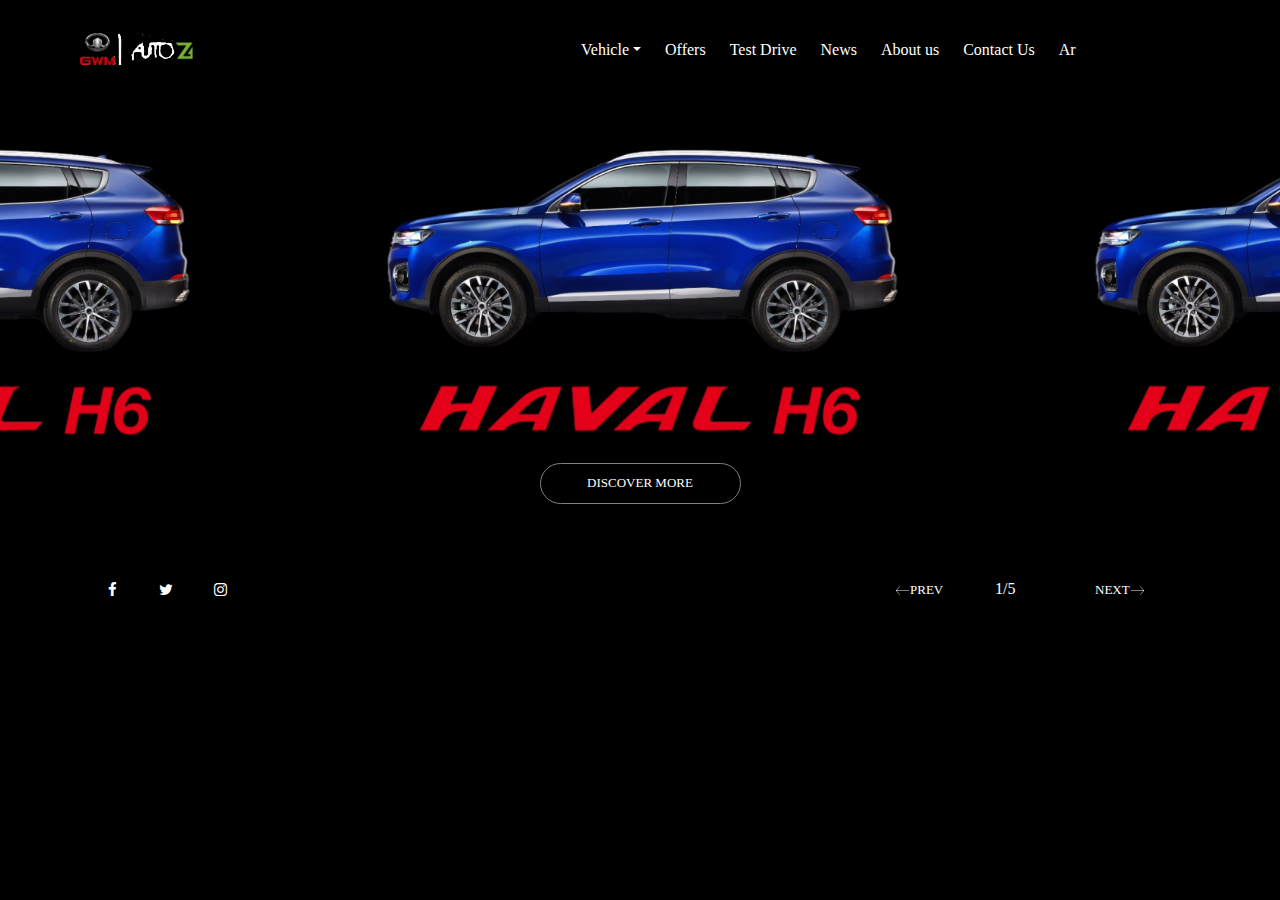
<file: index.html>
<!DOCTYPE html>
<html lang="en">

<head>
    <meta charset="utf-8">
    <meta name="viewport" content="width=device-width, initial-scale=1, shrink-to-fit=no">
    <title>Cars</title>
    <!-- Css Links -->
    <link rel="stylesheet" href="https://cdnjs.cloudflare.com/ajax/libs/font-awesome/4.7.0/css/font-awesome.min.css">
    <link href="css/bootstrap.css" rel="stylesheet">
    <link href="css/swiper.css" rel="stylesheet">
    <link href="css/styles.css" rel="stylesheet">
</head>

<body>
    <!-- Navbar -->
    <nav class="navbar navbar-expand-md navbar-dark navbar-custom fixed-top">
        <a class="navbar-brand logo-image" href="index.html"><img src="images/logo.png" alt="alternative"></a>

        <!-- Mobile Menu Toggle Button -->
        <button class="navbar-toggler" type="button" data-toggle="collapse" data-target="#navbarsExampleDefault"
            aria-expanded="false" aria-label="Toggle navigation">
            <span class="navbar-toggler-awesome fa fa-bars"></span>
            <span class="navbar-toggler-awesome fa fa-times"></span>
        </button>

        <div class="collapse navbar-collapse flex-container" id="navbarsExampleDefault">
            <div class="flex-left"><button class="arabic-btn mobileshown">Ar</button></div>
            <div id="nav-links" class="flex-right">
                <ul class="navbar-nav ml-auto">
                    <!-- Dropdown Menu -->
                    <li class="nav-item dropdown">
                        <a class="nav-link dropdown-toggle page-scroll" href="#" id="navbarDropdown" role="button"
                            aria-haspopup="true" aria-expanded="false">Vehicle</a>
                        <div class="dropdown-menu" aria-labelledby="navbarDropdown">
                            <div class="mobileshown dropdown-content">
                                <div>
                                    <a class="dropdown-item" href="#">Haval H6</a>
                                </div>
                                <div>
                                    <a class="dropdown-item" href="#">Haval H6</a>
                                </div>
                                <div>
                                    <a class="dropdown-item" href="#">Haval H6</a>
                                </div>
                            </div>
                            <div class="row mobilehidden">
                                <div class="column">
                                    <a class="dropdown-item" href="#"><img class="drpdownimg"
                                            src="images/bluecar_nobackground.png" alt=""></a>
                                    <a class="dropdown-item" href="#"><img class="drpdownimg" src="images/carname.png"
                                            alt=""></a>
                                </div>
                                <div class="column">
                                    <a class="dropdown-item" href="#"><img class="drpdownimg"
                                            src="images/bluecar_nobackground.png" alt=""></a>
                                    <a class="dropdown-item" href="#"><img class="drpdownimg" src="images/carname.png"
                                            alt=""></a>
                                </div>
                                <div class="column">
                                    <a class="dropdown-item" href="#"><img class="drpdownimg"
                                            src="images/bluecar_nobackground.png" alt=""></a>
                                    <a class="dropdown-item" href="#"><img class="drpdownimg" src="images/carname.png"
                                            alt=""></a>
                                </div>
                            </div>
                        </div>
                    </li>
                    <li class="nav-item">
                        <a class="nav-link" href="#">Offers</a>
                    </li>
                    <li class="nav-item">
                        <a class="nav-link" href="#">Test Drive</a>
                    </li>
                    <li class="nav-item">
                        <a class="nav-link" href="#">News</a>
                    </li>
                    <li class="nav-item">
                        <a class="nav-link" href="#">About us</a>
                    </li>
                    <li class="nav-item">
                        <a class="nav-link" href="#">Contact Us</a>
                    </li>
                    <li class="nav-item mobilehidden">
                        <a class="nav-link" href="#">Ar</a>
                    </li>
                    <div class="social-media-nav mobileshown">
                        <a href="#" class="fa fa-facebook"></a>
                        <a href="#" class="fa fa-twitter"></a>
                        <a href="#" class="fa fa-instagram"></a>
                    </div>
                </ul>
            </div>
        </div>
    </nav>
    <!-- end of navbar -->

    <div class="slider">
        <div class="row">
            <div class="col-lg-12">
                <div class="slider-container">
                    <div class="swiper-container card-slider">
                        <div class="swiper-wrapper">

                            <div class="swiper-slide">
                                <div class="card">
                                    <img class="card-image" src="images/bluecar_nobackground.png" alt="alternative">
                                    <img class="carname" src="images/carname.png" alt="">
                                </div>
                            </div>

                            <div class="swiper-slide">
                                <div class="card">
                                    <img class="card-image redcar" src="images/bluecar_nobackground.png"
                                        alt="alternative">
                                    <img class="carname" src="images/carname.png" alt="">
                                </div>
                            </div>

                            <div class="swiper-slide">
                                <div class="card">
                                    <img class="card-image" src="images/bluecar_nobackground.png" alt="alternative">
                                    <img class="carname" src="images/carname.png" alt="">
                                </div>
                            </div>
                        </div>
                    </div>
                </div>
            </div>
        </div>

        <div class="down">
            <div class=" mobileshown center-column">
                <div class="dismorebtn">
                    <button class="btn">DISCOVER MORE</button>
                </div>
                <div class="pagination">
                    <div class="sameline">
                        <div id="left">
                            <a class="pagination-link" href="#"><img class="arrow" src="images/leftarrow.png"
                                    alt="">PREV</a>
                        </div>
                        <div id="center">
                            <p style="color: white; font-family: Montserrat-Medium;">1/5</p>
                        </div>
                        <div id="right">
                            <a class="pagination-link" href="#">NEXT<img class="arrow" src="images/rightarrow.png"
                                    alt=""></a>
                        </div>
                    </div>
                </div>
                <br><br>
                <div>
                    <a href="#" class="fa fa-facebook"></a>
                    <a href="#" class="fa fa-twitter"></a>
                    <a href="#" class="fa fa-instagram"></a>
                </div>
            </div>
        </div>
    </div>
   

    <div class="up">
        <div class="dismorebtn mobilehidden">
            <button class="btn">DISCOVER MORE</button>
        </div>
        <div class="container mobilehidden">
            <a href="#" class="fa fa-facebook"></a>
            <a href="#" class="fa fa-twitter"></a>
            <a href="#" class="fa fa-instagram"></a>
            <div class="pagination">
                <div class="sameline">
                    <div id="left">
                        <a class="pagination-link" href="#"><img class="arrow" src="images/leftarrow.png"
                                alt="">PREV</a>
                    </div>
                    <div id="center">
                        <p style="color: white; font-family: Montserrat-Medium;">1/5</p>
                    </div>
                    <div id="right">
                        <a class="pagination-link" href="#">NEXT<img class="arrow" src="images/rightarrow.png"
                                alt=""></a>
                    </div>
                </div>
            </div>
        </div>
    </div>

    <!-- Scripts -->
    <script src="js/jquery.min.js"></script>
    <script src="js/bootstrap.min.js"></script>
    <script src="js/swiper.min.js"></script>
    <script src="js/morphext.min.js"></script>
    <script src="js/scripts.js"></script>
</body>

</html>
</file>
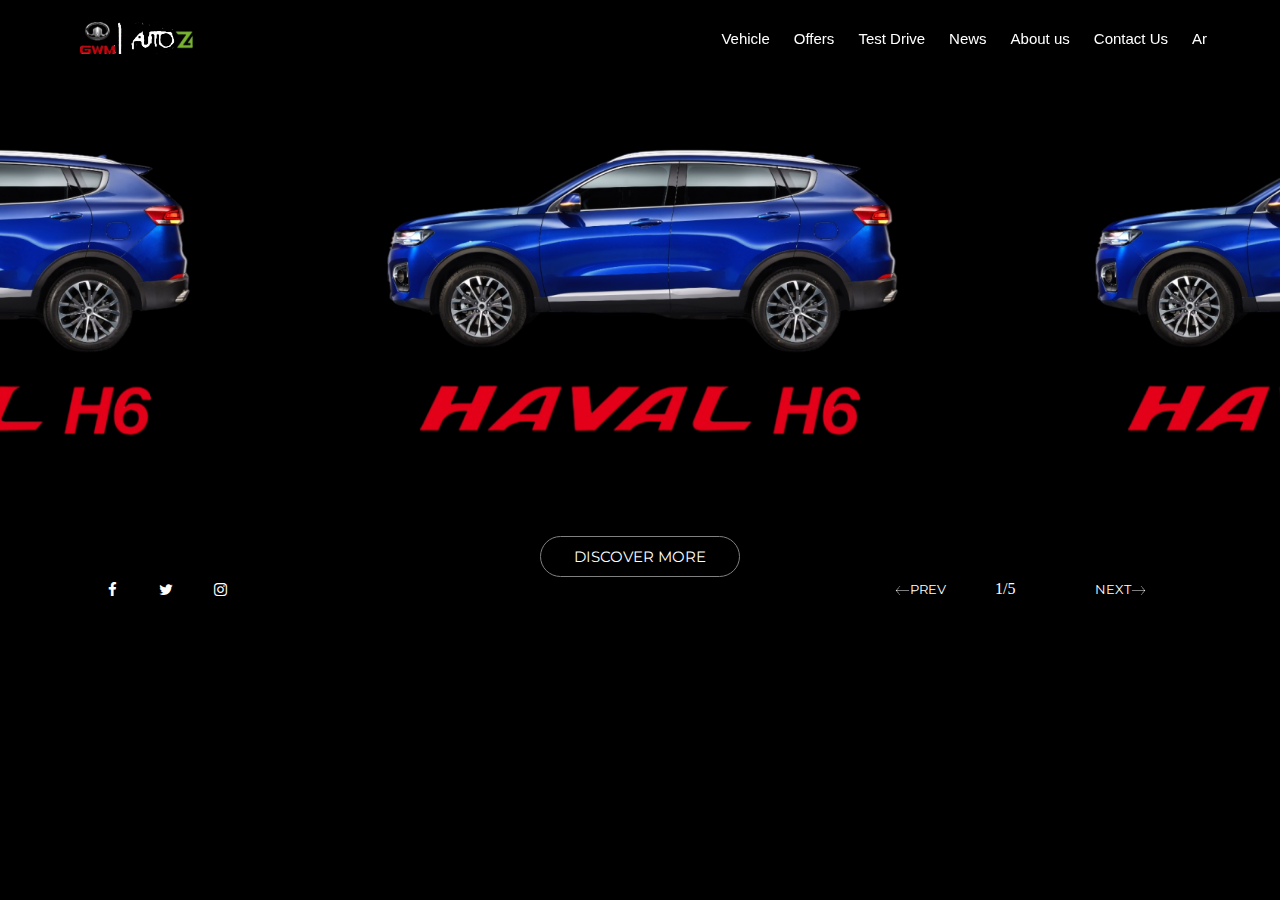
<file: test.html>
<!DOCTYPE html>
<html lang="en">

<head>
    <meta charset="utf-8">
    <meta name="viewport" content="width=device-width, initial-scale=1, shrink-to-fit=no">
    <title>Cars</title>
    <!-- Css Links -->
    <link rel="stylesheet" href="https://cdnjs.cloudflare.com/ajax/libs/font-awesome/4.7.0/css/font-awesome.min.css">
    <link rel="preconnect" href="https://fonts.gstatic.com">
    <link href="https://fonts.googleapis.com/css2?family=Montserrat:wght@500&display=swap" rel="stylesheet">
    <link href="css/bootstrap.css" rel="stylesheet">
    <link href="css/swiper.css" rel="stylesheet">
    <link href="css/test.css" rel="stylesheet">
</head>

<body>
    <!-- Navbar For Big Screen -->
    <nav class="navbar navbar-expand-md navbar-custom fixed-top mobilehidden">
        <a class="navbar-brand logo-image" href="index.html"><img src="images/logo.png" alt="alternative"></a>
        <div class="collapse navbar-collapse" id="navbarsExampleDefault">
            <ul class="navbar-nav ml-auto">
                <!-- Dropdown Menu -->
                <li class="nav-item dropdown">
                    <a class="nav-link" href="#" id="" role="button">Vehicle</a>
                    <div class="dropdown-menu">
                        <div class="row">
                            <div class="column">
                                <a class="dropdown-item" href="#"><img class="drpdownimg"
                                        src="images/bluecar_nobackground.png" alt=""></a>
                                <a class="dropdown-item" href="#"><img class="drpdownimg" src="images/carname.png"
                                        alt=""></a>
                            </div>
                            <div class="column">
                                <a class="dropdown-item" href="#"><img class="drpdownimg"
                                        src="images/bluecar_nobackground.png" alt=""></a>
                                <a class="dropdown-item" href="#"><img class="drpdownimg" src="images/carname.png"
                                        alt=""></a>
                            </div>
                            <div class="column">
                                <a class="dropdown-item" href="#"><img class="drpdownimg"
                                        src="images/bluecar_nobackground.png" alt=""></a>
                                <a class="dropdown-item" href="#"><img class="drpdownimg" src="images/carname.png"
                                        alt=""></a>
                            </div>
                        </div>
                    </div>
                </li>
                <li class="nav-item">
                    <a class="nav-link" href="#">Offers</a>
                </li>
                <li class="nav-item">
                    <a class="nav-link" href="#">Test Drive</a>
                </li>
                <li class="nav-item">
                    <a class="nav-link" href="#">News</a>
                </li>
                <li class="nav-item">
                    <a class="nav-link" href="#">About us</a>
                </li>
                <li class="nav-item">
                    <a class="nav-link" href="#">Contact Us</a>
                </li>
                <li class="nav-item">
                    <a class="nav-link" href="#">Ar</a>
                </li>
            </ul>
        </div>
    </nav>
    <!-- end of Big Screen Navbar -->

    <!-- Navbar For Mobile -->
    <nav class="navbar navbar-expand-md navbar-custom fixed-top mobileshown">
        <a class="navbar-brand logo-image" href="index.html"><img src="images/logo.png" alt="alternative"></a>
        <!-- Mobile Menu Toggle Button -->
        <button class="navbar-toggler" type="button" data-toggle="collapse" data-target="#navbarsExampleDefault"
            aria-expanded="false">
            <span class="navbar-toggler-awesome fa fa-bars"></span>
            <span class="navbar-toggler-awesome fa fa-times"></span>
        </button>
        <!-- end of mobile menu toggle button -->

        <div class="collapse navbar-collapse flex-container" id="navbarsExampleDefault">
            <div class="flex-left"><button class="arabic-btn">Ar</button></div>
            <div id="nav-links" class="flex-right">
                <ul class="navbar-nav ml-auto">
                    <!-- Dropdown Menu -->
                    <li class="nav-item dropdown">
                        <a class="nav-link dropdown-toggle page-scroll" href="#" id="navbarDropdown" role="button"
                            aria-haspopup="true" aria-expanded="false">Vehicle</a>
                        <div class="dropdown-menu" aria-labelledby="navbarDropdown">
                            <div class="dropdown-content">
                                <div>
                                    <a class="dropdown-item" href="#">Haval H6</a>
                                </div>
                                <div>
                                    <a class="dropdown-item" href="#">Haval H6</a>
                                </div>
                                <div>
                                    <a class="dropdown-item" href="#">Haval H6</a>
                                </div>
                            </div>
                        </div>
                    </li>
                    <!-- end of dropdown menu -->
                    <li class="nav-item">
                        <a class="nav-link" href="#">Offers</a>
                    </li>
                    <li class="nav-item">
                        <a class="nav-link" href="#">Test Drive</a>
                    </li>
                    <li class="nav-item">
                        <a class="nav-link" href="#">News</a>
                    </li>
                    <li class="nav-item">
                        <a class="nav-link" href="#">About us</a>
                    </li>
                    <li class="nav-item">
                        <a class="nav-link" href="#">Contact Us</a>
                    </li>
                    <li class="nav-item mobilehidden">
                        <a class="nav-link" href="#">Ar</a>
                    </li>
                    <div class="social-media-nav">
                        <a href="#" class="fa fa-facebook"></a>
                        <a href="#" class="fa fa-twitter"></a>
                        <a href="#" class="fa fa-instagram"></a>
                    </div>
                </ul>
            </div>
        </div>
    </nav>
    <!-- end of Mobile Navbar -->

    <!-- Slider -->
    <div class="slider">
        <div class="row">
            <div class="col-lg-12">
                <div class="slider-container">
                    <div class="swiper-container card-slider">
                        <div class="swiper-wrapper">

                            <div class="swiper-slide">
                                <div class="card">
                                    <img class="card-image" src="images/bluecar_nobackground.png" alt="alternative">
                                    <img class="carname" src="images/carname.png" alt="">
                                </div>
                            </div>

                            <div class="swiper-slide">
                                <div class="card">
                                    <img class="card-image redcar" src="images/bluecar_nobackground.png"
                                        alt="alternative">
                                    <img class="carname" src="images/carname.png" alt="">
                                </div>
                            </div>

                            <div class="swiper-slide">
                                <div class="card">
                                    <img class="card-image" src="images/bluecar_nobackground.png" alt="alternative">
                                    <img class="carname" src="images/carname.png" alt="">
                                </div>
                            </div>
                        </div>
                    </div>
                </div>
            </div>
        </div>
    </div>
    <!-- end of slider -->

    <!-- discover more btn, social media, & pagination for big screens -->
    <div class="up mobilehidden">
        <div class="dismorebtn">
            <button class="btn">DISCOVER MORE</button>
        </div>
        <div class="container">
            <!-- pagination -->
            <div class="pagination">
                <div class="sameline">
                    <div id="left">
                        <a class="pagination-link" href="#"><img class="arrow" src="images/leftarrow.png"
                                alt="">PREV</a>
                    </div>
                    <div id="center">
                        <p style="color: white; font-family: Montserrat-Medium;">1/5</p>
                    </div>
                    <div id="right">
                        <a class="pagination-link" href="#">NEXT<img class="arrow" src="images/rightarrow.png"
                                alt=""></a>
                    </div>
                </div>
            </div>
            <!-- end of pagination -->
            <!-- social media buttons -->
            <a href="#" class="fa fa-facebook"></a>
            <a href="#" class="fa fa-twitter"></a>
            <a href="#" class="fa fa-instagram"></a>
            <!-- end of social media buttons -->
        </div>
    </div>
    <!-- end of big screens -->

    <!-- discover more btn, social media, & pagination for mobile screens -->
    <div class=" mobileshown">
        <div class="center-column">
            <div class="dismorebtn">
                <button class="btn">DISCOVER MORE</button>
            </div>
            <div class="pagination">
                <div class="sameline">
                    <div id="left">
                        <a class="pagination-link" href="#"><img class="arrow" src="images/leftarrow.png"
                                alt="">PREV</a>
                    </div>
                    <div id="center">
                        <p style="color: white; font-family: Montserrat-Medium;">1/5</p>
                    </div>
                    <div id="right">
                        <a class="pagination-link" href="#">NEXT<img class="arrow" src="images/rightarrow.png"
                                alt=""></a>
                    </div>
                </div>
            </div>
            <br>
            <div>
                <a href="#" class="fa fa-facebook"></a>
                <a href="#" class="fa fa-twitter"></a>
                <a href="#" class="fa fa-instagram"></a>
            </div>
        </div>
    </div>
    <!-- end of mobile screens -->

    <!-- Scripts -->
    <script src="js/jquery.min.js"></script>
    <script src="js/bootstrap.min.js"></script>
    <script src="js/swiper.min.js"></script>
    <script src="js/morphext.min.js"></script>
    <script src="js/scripts.js"></script>
    <!-- end of scripts -->
</body>

</html>
</file>
<file: css/styles.css>
body,
html {
	margin: 0;
    height: 100%;
}

body {
	background-color: black;
	overflow-x: hidden;
	overflow-y: hidden;
}

/**NAVIGATION BAR**/
.navbar-custom {
	padding-top: 0.375rem;
    padding-bottom: 0.375rem;
	background-color: black;
	font-family: HelveticaNeue;
}

.navbar-custom .navbar-brand.logo-image img {
    width: 7.0625rem;
	height: 2rem;
}

.navbar-custom .navbar-nav {
	margin-top: 0.75rem;
	margin-bottom: 0.5rem;
}

.navbar-custom .nav-item .nav-link {
	padding: 0.625rem 0.75rem 0.625rem 0.75rem;
	color: #fff;
}

.navbar-custom .nav-item .nav-link:hover {
    color: #e40000;
    border-bottom: 1px solid #e40000; 
    display: inline-block;
}

/**DROPDOWN**/
.navbar-custom .dropdown:hover > .dropdown-menu {
	display: inline-block;
}

.navbar-custom .dropdown-menu {
	background-color: black;
	position: relative;
}

.navbar-custom .dropdown-item {
	color: #fff;
	text-decoration: none;
}

.navbar-custom .dropdown-item:hover {
	background: none;
}
 
.navbar-custom .dropdown-item:hover {
	color: #e40000;
}

.drpdownimg {
	width: 100%;
	height: auto;
}

.row {
    display: flex;
}

.column {
    flex: 33.33%;
    padding: 5px;
}

@media only screen and (min-width: 753px) {
	.mobileshown { 
		display: none;
	}
}

@media screen and (max-width: 500px) {
	.column {
	  width: 100%;
	}
}

.navbar-custom .dropdown:hover > .dropdown-menu {
	display: block;
	min-width: auto;
	animation: fadeDropdown 0.2s;
}

/**NAVIGATION BAR FOR MOBILE**/
.navbar-custom .navbar-toggler {
    border: none;
    outline: none;
	color: #fff;
    font-size: 2rem;
}

.navbar-custom button[aria-expanded='false'] .navbar-toggler-awesome.fa.fa-times{
	display: none;
}

.navbar-custom button[aria-expanded='false'] .navbar-toggler-awesome.fa.fa-bars{
	display: inline-block;
}

.navbar-custom button[aria-expanded='true'] .navbar-toggler-awesome.fa.fa-bars{
	display: none;
}

.navbar-custom button[aria-expanded='true'] .navbar-toggler-awesome.fa.fa-times{
	display: inline-block;
	margin-right: 0.125rem;
}

/**SLIDER**/
.slider {
	padding-top: 7.375rem;
	padding-bottom: 6.5rem;
	background-color: black;
}

.slider .swiper-container {
	position: static;
	width: 100%;
}

.slider .swiper-button-prev:focus,
.slider .swiper-button-next:focus {
	outline: none;
}

.slider .card {
	position: relative;
	border: none;
	background-color: transparent;
}

.slider .card-image {
	width: 85%;
	height: auto;
	margin-right: auto;
	margin-bottom: 0.25rem;
	margin-left: auto;
}

.carname {
	width: 65%;
	height: auto;
	margin-right: auto;
	margin-bottom: 0.25rem;
	margin-left: auto;
}

.redcar {
	height: 400px;
}

.slider .swiper-button-prev {
	left: 1rem;
	width: 1.375rem;
	background-size: 1.375rem 2.125rem;
}

.slider .swiper-button-next {
	right: 1rem;
	width: 1.375rem;
	background-size: 1.375rem 2.125rem;
}

@media (min-width: 992px) {
	.p-heading {
		width: 65%;
	}
}

.dismorebtn {
    display: flex;
    flex-direction: column;
    justify-content: flex-start;
    align-items: center;
}

.btn {
	width: 201px;
	height: 41px;
	background: none;
	color: #fff;
	font-family: Montserrat-Medium;
	font-size: small;
	border: 0.2px solid grey;
	border-radius: 100px;
}

/**SOCIAL MEDIA ICONS**/
.fa {
	float: left;
	font-size: 15px;
	width: 50px;
	text-align: center;
	text-decoration: none;
	margin: 5px 2px;
}

.fa:hover {
	opacity: 0.7;
	color: white;
	text-decoration: none;
}

.fa-facebook {
	background: none;
	color: white;
}

.fa-twitter {
background: none;
color: white;
}

.fa-instagram {
	background: none;
	color: white;
}

/**PAGINATION**/
#left {
	float:left;
	width:100px;
}
#right {
	float:right;
	width:100px;
}
#center {
	margin:0 auto;
	width:100px;
}

.sameline {
	display: flex;
	justify-content: space-between;
}

.arrow {
	width: 15%;
}

.pagination-link {
	text-decoration: none;
	color: white;
	font-family: Montserrat-Medium;
	font-size: small;
}

.pagination-link:hover {
	color: white;
	text-decoration: none;
}

/**BIG SCREENS**/
@media (min-width: 754px) {
	.navbar-custom {
		padding-right: 5rem;
		padding-left: 5rem;
    }

    .dismorebtn {
        position: relative;
        bottom: 73.06px;
    }
    
    .pagination {
        float: right;
        top: 118px;
    }

    .navbar-custom .dropdown-menu {
        position: relative;
        left: -150px;
        width: 500px;
        height: 120px;
    }

    .navbar-custom {
        right: 153.3px;
	}

	.flex-right {
        background-color: black;
		padding: 10px;
		position: relative;
		left: 350px;
	}

	.up {
		position: relative;
		bottom: 20px;
	}
}

/**SMALL SCREENS**/
@media only screen and (max-width: 753px) {
	.mobilehidden {
		  display: none;
    }
    
    .center-column {
        display: flex;
        flex-direction: column;
        justify-content: center;
        align-items: center;
    }

    .pagination {
        position: relative;
        top: 30px;
        left: 40px;
    }

    .btn {
        width: 160px;
        height: 33px;
    }

	.navbar-collapse {
		height: 100vh;
    }

    .flex-container {
        display: flex;
        flex-direction: row;
        text-align: center;
    }
    
    .flex-left {
        height: 115vh;
        width: 100%;
        margin: 0;
        background-color: #e40000;
        flex: 25%;
    }

    .flex-right {
        background-color: black;
        padding: 10px;
        flex: 70%;
	}

	.social-media-nav {
		display: flex;
		flex-direction: row;
		justify-content: center;
		position: relative;
		top: 50px;
	}

	.navbar-custom .navbar-nav {
		margin-bottom: 7rem;
	}
	  
	.dropdown-content {
		display: flex;
		justify-content: center;
		flex-direction: column;
		align-items: center;
	}

	.navbar-custom .nav-item .nav-link {
		font: normal normal bold 30px/37px Montserrat;
		font-size: 30px;
	}

	.navbar-custom .dropdown-item {
		color: #fff;
		text-decoration: none;
		font-size: 20px;
	}

    .arabic-btn {
		position: relative;
		top: 510px;
		z-index: 1;
		background: none;
		color: #fff;
		border: solid 1px #fff;
	}
	
	.down {
		position: relative;
		top: 30px;
	}
}
</file>
<file: css/test.css>
body,
html {
	margin: 0;
    height: 100%;
}

body {
	background-color: black;
	overflow-x: hidden;
	overflow-y: hidden;
}

/**NAVIGATION BAR**/
.navbar-custom {
	padding-top: 0.375rem;
    padding-bottom: 0.375rem;
	background-color: black;
	/* width: 899px; */
}

.navbar-custom .navbar-brand.logo-image img {
    width: 7.0625rem;
	height: 2rem;
}

.navbar-custom .navbar-nav {
	margin-top: 0.75rem;
	margin-bottom: 0.5rem;
}

.navbar-custom .nav-item .nav-link {
	padding: 0.625rem 0.75rem 0.625rem 0.75rem;
	color: #fff;
	font-family: "HelveticaNeue-Light", "Helvetica Neue Light", "Helvetica Neue", Helvetica, Arial, "Lucida Grande", sans-serif; 
	font-weight: 300;
}

.navbar-custom .nav-item .nav-link:hover {
    color: #e40000;
    border-bottom: 1px solid #e40000; 
    display: inline-block;
}

/**DROPDOWN**/
.navbar-custom .dropdown:hover > .dropdown-menu {
	display: inline-block;
}

.navbar-custom .dropdown-menu {
	background-color: black;
	position: relative;
}

.navbar-custom .dropdown-item {
	color: #fff;
	text-decoration: none;
}

.navbar-custom .dropdown-item:hover {
	background: none;
}
 
.navbar-custom .dropdown-item:hover {
	color: #e40000;
}

.drpdownimg {
	width: 100%;
	height: auto;
}

.row {
    display: flex;
}

.column {
    flex: 33.33%;
    padding: 5px;
}

@media only screen and (min-width: 753px) {
	.mobileshown { 
		display: none;
	}
}

@media screen and (max-width: 500px) {
	.column {
	  width: 100%;
	}
}

.navbar-custom .dropdown:hover > .dropdown-menu {
	display: block;
	min-width: auto;
	animation: fadeDropdown 0.2s;
}

/**NAVIGATION BAR FOR MOBILE**/
/**SLIDER**/
.slider {
	padding-top: 7.375rem;
	padding-bottom: 6.5rem;
	background-color: black;
}

.slider .swiper-container {
	position: static;
	width: 100%;
}

.slider .swiper-button-prev:focus,
.slider .swiper-button-next:focus {
	outline: none;
}

.slider .card {
	position: relative;
	border: none;
	background-color: transparent;
}

.slider .card-image {
	width: 85%;
	height: auto;
	margin-right: auto;
	margin-bottom: 0.25rem;
	margin-left: auto;
}

.carname {
	width: 65%;
	height: auto;
	margin-right: auto;
	margin-bottom: 0.25rem;
	margin-left: auto;
}

.redcar {
	height: 400px;
}

.slider .swiper-button-prev {
	left: 1rem;
	width: 1.375rem;
	background-size: 1.375rem 2.125rem;
}

.slider .swiper-button-next {
	right: 1rem;
	width: 1.375rem;
	background-size: 1.375rem 2.125rem;
}

.dismorebtn {
    display: flex;
    flex-direction: column;
    justify-content: flex-start;
    align-items: center;
}

.btn {
    display: inline-block;
    text-align: center;
	width: 200px;
	height: 41px;
	background: none;
	color: #fff;
	font-family: 'Montserrat', sans-serif;
	font-size: 15.35px;
	border: 0.2px solid grey;
	border-radius: 100px;
}

.btn:hover {
    color: #fff;
}

/**SOCIAL MEDIA ICONS**/
.fa {
	float: left;
	font-size: 15px;
	width: 50px;
	text-align: center;
	text-decoration: none;
	margin: 5px 2px;
}

.fa:hover {
	opacity: 0.7;
	color: white;
	text-decoration: none;
}

.fa-facebook {
	background: none;
	color: white;
}

.fa-twitter {
background: none;
color: white;
}

.fa-instagram {
	background: none;
	color: white;
}

/**PAGINATION**/
#left {
	float:left;
	width:100px;
}
#right {
	float:right;
	width:100px;
}
#center {
	margin:0 auto;
	width:100px;
}

.sameline {
	display: flex;
	justify-content: space-between;
}

.arrow {
	width: 15%;
}

.pagination-link {
	text-decoration: none;
	color: white;
	font-family: 'Montserrat', sans-serif;
	font-size: small;
}

.pagination-link:hover {
	color: white;
	text-decoration: none;
}

/**BIG SCREENS**/
@media (min-width: 754px) {
	.navbar-custom {
		padding-right: 5rem;
		padding-left: 5rem;
		width: 899px;
	}
	
	.navbar-custom .navbar-nav {
		position: relative;
		left: 400px;
	}

	.navbar-custom .nav-item .nav-link {
		font-size: 15px;
	}

    .dismore-btn {
        position: relative;
        bottom: 73.06px;
    }

    .btn {
		display: inline-block;
		width: 200px;
	}
    
    .pagination {
        float: right;
        top: 118px;
    }

    .navbar-custom .dropdown-menu {
        position: relative;
        left: -150px;
        width: 500px;
        height: 120px;
    }

    /* .navbar-custom {
        right: 153.3px;
	} */

	.flex-right {
        background-color: black;
		padding: 10px;
		position: relative;
		left: 350px;
	}

	.up {
		position: relative;
		bottom: 20px;
	}
}

/**SMALL SCREENS**/
@media only screen and (max-width: 753px) {
	.mobilehidden {
		  display: none;
    }
    
    .center-column {
        display: flex;
        flex-direction: column;
        justify-content: center;
        align-items: center;
    }

    .pagination {
        position: relative;
        top: 30px;
        left: 40px;
	}

    .btn {
		width: 150px;
		height: auto;
		font-size: smaller;
	}

	.navbar-collapse {
		height: 100vh;
    }

    .flex-container {
        display: flex;
        flex-direction: row;
        text-align: center;
    }
    
    .flex-left {
        height: 115vh;
        width: 100%;
        margin: 0;
        background-color: #e40000;
        flex: 25%;
    }

    .flex-right {
        background-color: black;
        padding: 10px;
        flex: 70%;
	}

	.social-media-nav {
		display: flex;
		flex-direction: row;
		justify-content: center;
		position: relative;
		top: 50px;
	}

	.navbar-custom .navbar-nav {
		margin-bottom: 7rem;
	}
	  
	.dropdown-content {
		display: flex;
		justify-content: center;
		flex-direction: column;
		align-items: center;
	}

	.navbar-custom .nav-item .nav-link {
		font-family: "HelveticaNeue-Light", "Helvetica Neue Light", "Helvetica Neue", Helvetica, Arial, "Lucida Grande", sans-serif; 
		font-weight: 300;
	}

	.navbar-custom .dropdown-item {
		color: #fff;
		text-decoration: none;
		font-size: 20px;
	}

    .arabic-btn {
		position: relative;
		top: 510px;
		z-index: 1;
		background: none;
		color: #fff;
		border: solid 1px #fff;
	}
	
	.down {
		position: relative;
		top: 30px;
	}
}
</file>
